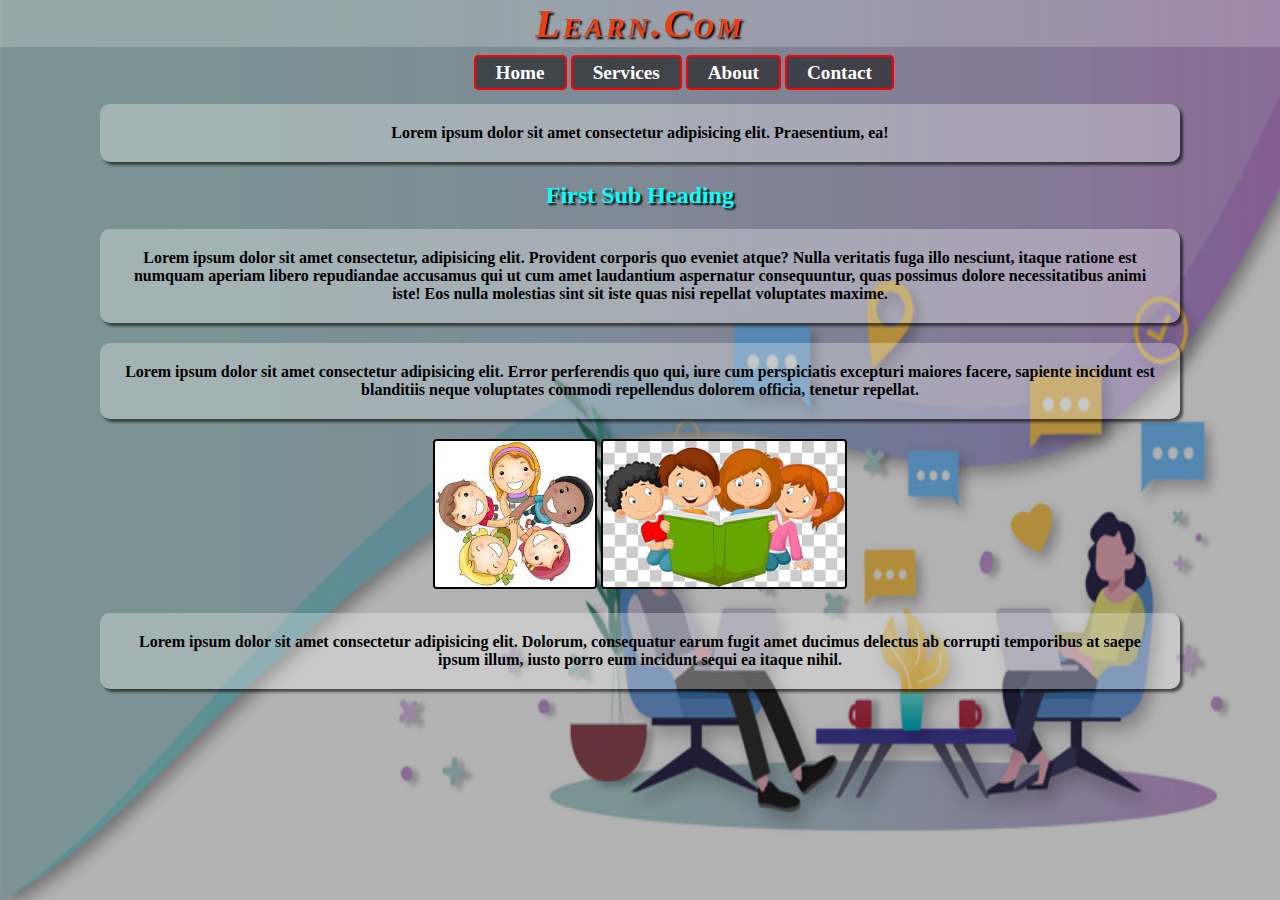
<file: index.html>
<!DOCTYPE html>
<html lang="en">
  <head>
    <title>learn.com | online learning platform</title>
    <link rel="stylesheet" href="./style.css" />
  </head>
  <body>
    <h1>learn.com</h1>
    <ul>
      <li><a href="./index.html">home</a></li>
      <li><a href="./services.html">services</a></li>
      <li><a href="./about.html">about</a></li>
      <li><a href="./contact.html">contact</a></li>
    </ul>
    <p>
      Lorem ipsum dolor sit amet consectetur adipisicing elit. Praesentium, ea!
    </p>
    <h3>first sub heading</h3>
    <p>
      Lorem ipsum dolor sit amet consectetur, adipisicing elit. Provident
      corporis quo eveniet atque? Nulla veritatis fuga illo nesciunt, itaque
      ratione est numquam aperiam libero repudiandae accusamus qui ut cum amet
      laudantium aspernatur consequuntur, quas possimus dolore necessitatibus
      animi iste! Eos nulla molestias sint sit iste quas nisi repellat
      voluptates maxime.
    </p>
    <p>
      Lorem ipsum dolor sit amet consectetur adipisicing elit. Error perferendis
      quo qui, iure cum perspiciatis excepturi maiores facere, sapiente incidunt
      est blanditiis neque voluptates commodi repellendus dolorem officia,
      tenetur repellat.
    </p>
    <div>
      <img src="./img1.jpg" alt="image one" />
      <img src="./img2.jpg" alt="image two" />
    </div>
    <p>
      Lorem ipsum dolor sit amet consectetur adipisicing elit. Dolorum,
      consequatur earum fugit amet ducimus delectus ab corrupti temporibus at
      saepe ipsum illum, iusto porro eum incidunt sequi ea itaque nihil.
    </p>
  </body>
</html>
</file>
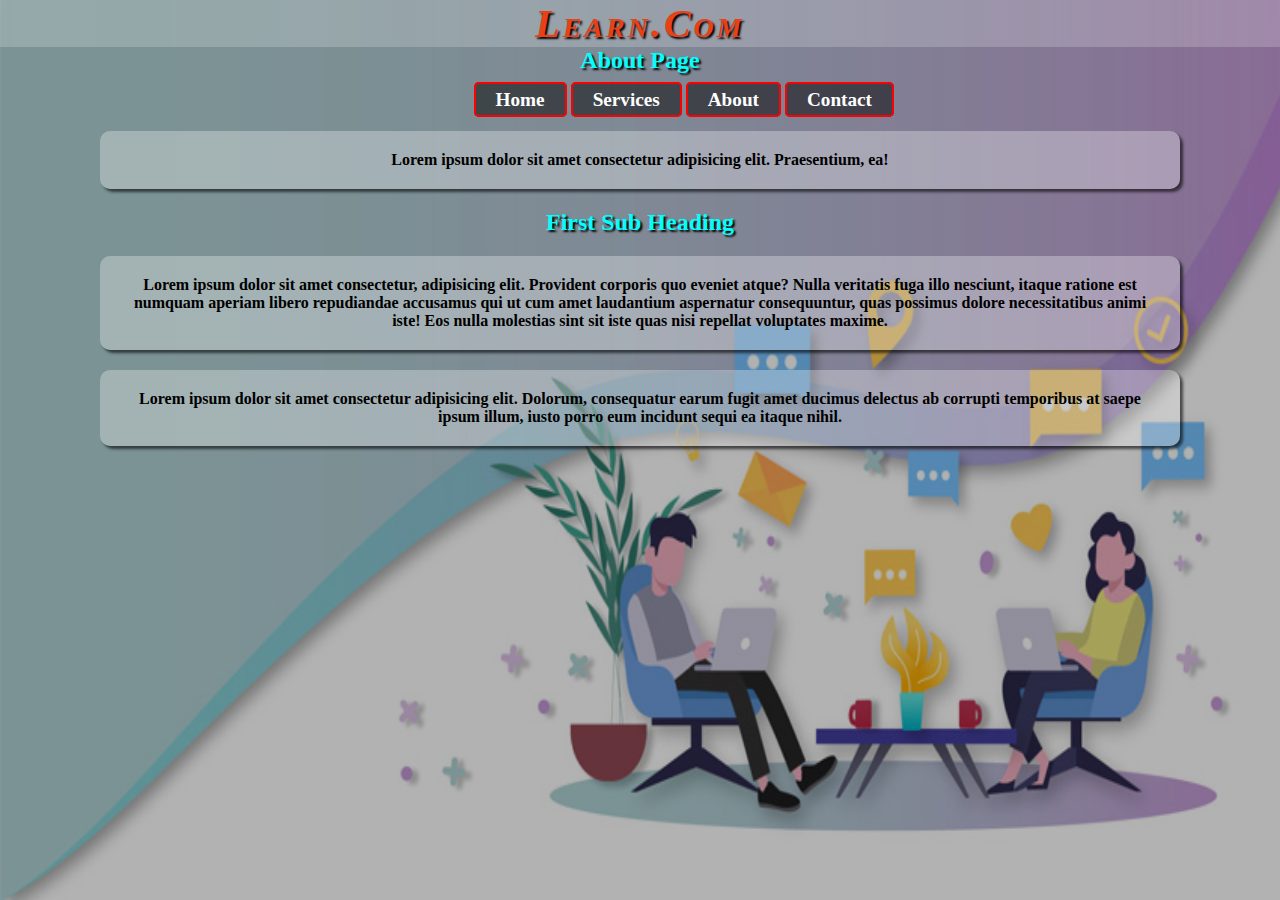
<file: about.html>
<!DOCTYPE html>
<html lang="en">
  <head>
    <title>learn.com/about</title>
    <link rel="stylesheet" href="./style.css" />
  </head>
  <body>
    <h1>learn.com</h1>
    <h3>about page</h3>
    <ul>
      <li><a href="./index.html">home</a></li>
      <li><a href="./services.html">services</a></li>
      <li><a href="./about.html">about</a></li>
      <li><a href="./contact.html">contact</a></li>
    </ul>
    <p>
      Lorem ipsum dolor sit amet consectetur adipisicing elit. Praesentium, ea!
    </p>
    <h3>first sub heading</h3>
    <p>
      Lorem ipsum dolor sit amet consectetur, adipisicing elit. Provident
      corporis quo eveniet atque? Nulla veritatis fuga illo nesciunt, itaque
      ratione est numquam aperiam libero repudiandae accusamus qui ut cum amet
      laudantium aspernatur consequuntur, quas possimus dolore necessitatibus
      animi iste! Eos nulla molestias sint sit iste quas nisi repellat
      voluptates maxime.
    </p>

    <p>
      Lorem ipsum dolor sit amet consectetur adipisicing elit. Dolorum,
      consequatur earum fugit amet ducimus delectus ab corrupti temporibus at
      saepe ipsum illum, iusto porro eum incidunt sequi ea itaque nihil.
    </p>
  </body>
</html>
</file>
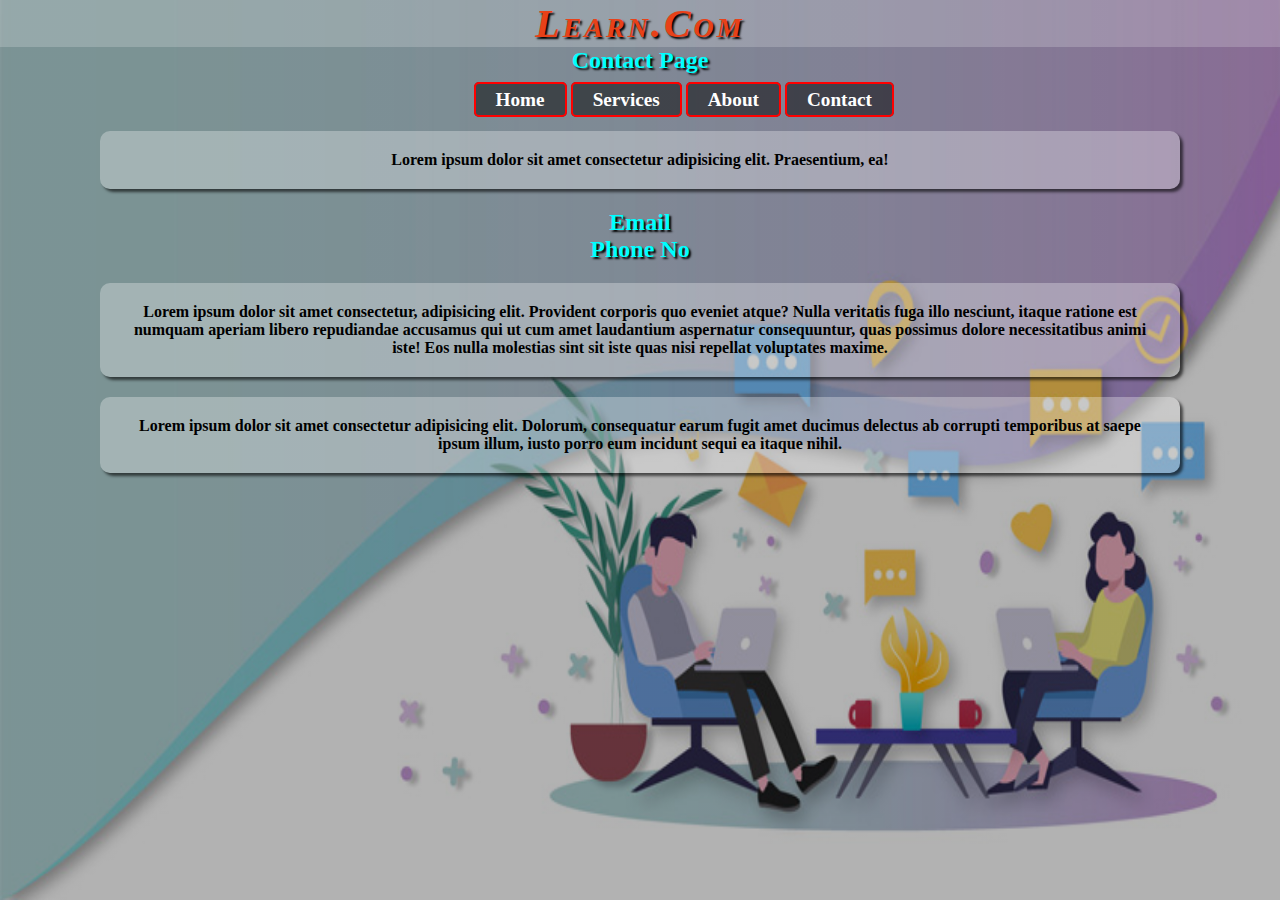
<file: contact.html>
<!DOCTYPE html>
<html lang="en">
  <head>
    <title>learn.com/contact</title>
    <link rel="stylesheet" href="./style.css" />
  </head>
  <body>
    <h1>learn.com</h1>
    <h3>contact page</h3>
    <ul>
      <li><a href="./index.html">home</a></li>
      <li><a href="./services.html">services</a></li>
      <li><a href="./about.html">about</a></li>
      <li><a href="./contact.html">contact</a></li>
    </ul>
    <p>
      Lorem ipsum dolor sit amet consectetur adipisicing elit. Praesentium, ea!
    </p>
    <h3>
      email
    </h3>
    <h3>
      phone no
    </h3>
    <p>
      Lorem ipsum dolor sit amet consectetur, adipisicing elit. Provident
      corporis quo eveniet atque? Nulla veritatis fuga illo nesciunt, itaque
      ratione est numquam aperiam libero repudiandae accusamus qui ut cum amet
      laudantium aspernatur consequuntur, quas possimus dolore necessitatibus
      animi iste! Eos nulla molestias sint sit iste quas nisi repellat
      voluptates maxime.
    </p>

    <p>
      Lorem ipsum dolor sit amet consectetur adipisicing elit. Dolorum,
      consequatur earum fugit amet ducimus delectus ab corrupti temporibus at
      saepe ipsum illum, iusto porro eum incidunt sequi ea itaque nihil.
    </p>
  </body>
</html>
</file>
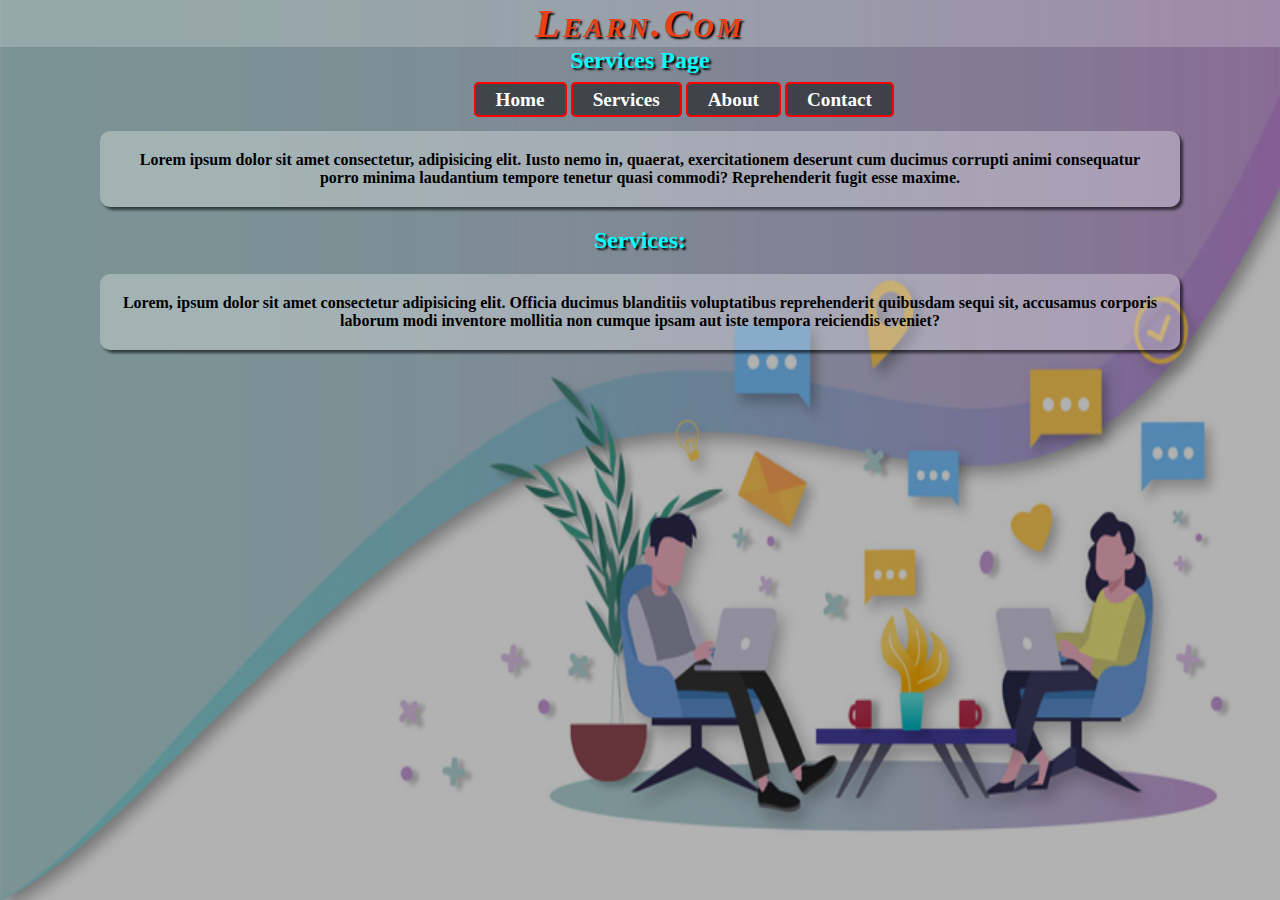
<file: services.html>
<!DOCTYPE html>
<html lang="en">
  <head>
    <meta charset="UTF-8" />
    <meta name="viewport" content="width=device-width, initial-scale=1.0" />
    <title>learn.com/services page</title>
    <link rel="stylesheet" href="./style.css" />
  </head>
  <body>
    <h1>learn.com</h1>
    <h3>
      services page
    </h3>
    <ul>
      <li><a href="./index.html">home</a></li>
      <li><a href="./services.html">services</a></li>
      <li><a href="./about.html">about</a></li>
      <li><a href="./contact.html">contact</a></li>
    </ul>
    <p>
      Lorem ipsum dolor sit amet consectetur, adipisicing elit. Iusto nemo in,
      quaerat, exercitationem deserunt cum ducimus corrupti animi consequatur
      porro minima laudantium tempore tenetur quasi commodi? Reprehenderit fugit
      esse maxime.
    </p>
    <h3>services:</h3>

    <p>
      Lorem, ipsum dolor sit amet consectetur adipisicing elit. Officia ducimus
      blanditiis voluptatibus reprehenderit quibusdam sequi sit, accusamus
      corporis laborum modi inventore mollitia non cumque ipsam aut iste tempora
      reiciendis eveniet?
    </p>
  </body>
</html>
</file>
<file: style.css>
* {
  padding: 0;
  margin: 0;
  box-sizing: border-box;
}

body {
  background: linear-gradient(rgba(0, 0, 0, 0.3), rgba(0, 0, 0, 0.3)),
    url("./freeimg_33784289freejpg850.jpg");
  background-repeat: no-repeat;
  background-size: 100% 100vh;
  background-position: center;
  background-attachment: fixed;
}

h1 {
  text-align: center;
  color: #e84118;
  background: rgba(255, 255, 255, 0.2);
  text-shadow: 2px 2px 2px black;
  font-size: 2.5rem;
  text-transform: capitalize;
  font-variant: small-caps;
  font-style: italic;
  font-family: "Fredoka One", cursive;
  letter-spacing: 3px;
}

a {
  border: 2px solid red;
  padding: 5px 20px;
  text-decoration: none;
  font-weight: bold;
  color: white;
  border-radius: 5px;
  font-size: 1.2rem;
  text-transform: capitalize;
  background: rgba(0, 0, 0, 0.5);
  transition: 0.5s ease-out;
}

a:hover {
  background: rgba(255, 0, 0, 0.9);
  border: 2px solid white;
  color: black;
}

li {
  display: inline-block;
}

ul {
  margin: 15px;
  margin-left: 37%;
}

h3 {
  text-align: center;
  font-weight: bold;
  color: aqua;
  text-transform: capitalize;
  font-size: 1.5rem;
  text-shadow: 2px 2px 2px black;
}

p {
  text-align: center;
  padding: 20px;
  font-weight: bold;
  margin: 20px 100px;
  background: rgba(255, 255, 255, 0.3);
  border-radius: 10px;
  box-shadow: 3px 3px 3px rgba(0, 0, 0, 0.6);
  transition: 0.6s ease-in-out;
}

p:hover {
  box-shadow: -3px -3px 3px rgba(0, 0, 0, 0.6);
}

img {
  width: auto;
  height: 150px;
  border: 2px solid black;
  border-radius: 4px;
}

div {
  text-align: center;
}
</file>
